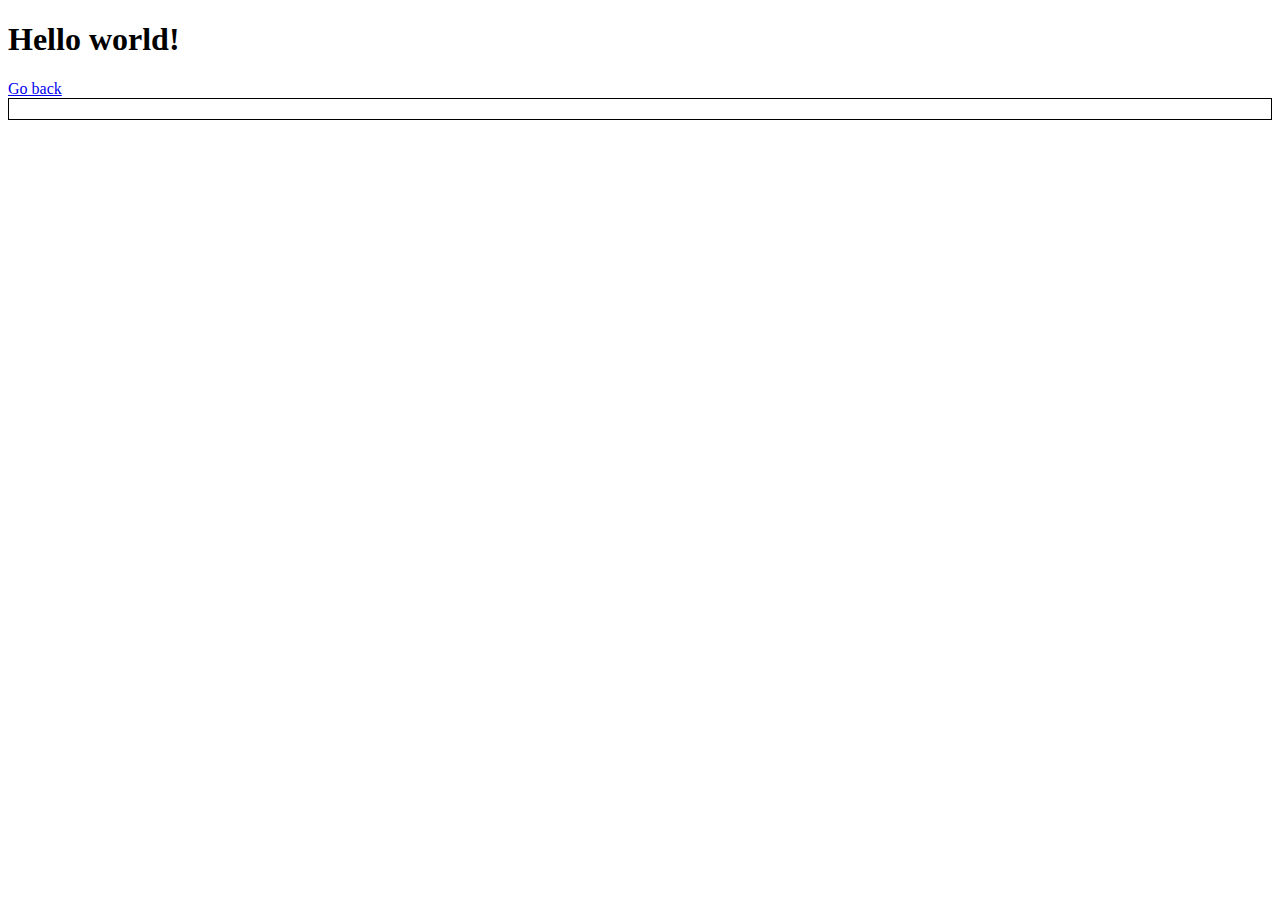
<file: singleproduct.html>
<!DOCTYPE html>
<html lang="en">

<head>
    <meta charset="UTF-8">
    <meta name="viewport" content="width=device-width, initial-scale=1.0">
    <title>Document</title>
    <style>
        .reviews {
            border: 1px solid black;
            padding: 10px;
        }
    </style>
</head>

<body>
    <h1>Hello world!</h1>
    <a href="./index.html">Go back</a>
    <div class="container">

    </div>

    <div class="reviews">
    </div>

    <script>
        const data = localStorage.getItem('id');
        console.log(data);

        const div = document.querySelector(".container");
        const reviews = document.querySelector(".reviews");


        fetch(`https://dummyjson.com/products/${data}`)
            .then(res => res.json())
            .then(res => {
                console.log(res);

                div.innerHTML = `
                <img src=${res.thumbnail} alt="">
                <h1>${res.title}</h1>
                <h1>${res.price}</h1>
                <P>${res.description}</P>
                <P>${res.returnpolicy}</P>
                `

                res.reviews.map(item => {
                    reviews.innerHTML += `
                    <h3>Rating ${item.rating}</h3>
                    <h3>Name ${item.reviewerName}</h3>
                    `
                })
            })
            .catch(err => console.log(err))

    </script>
</body>

</html>
</file>
